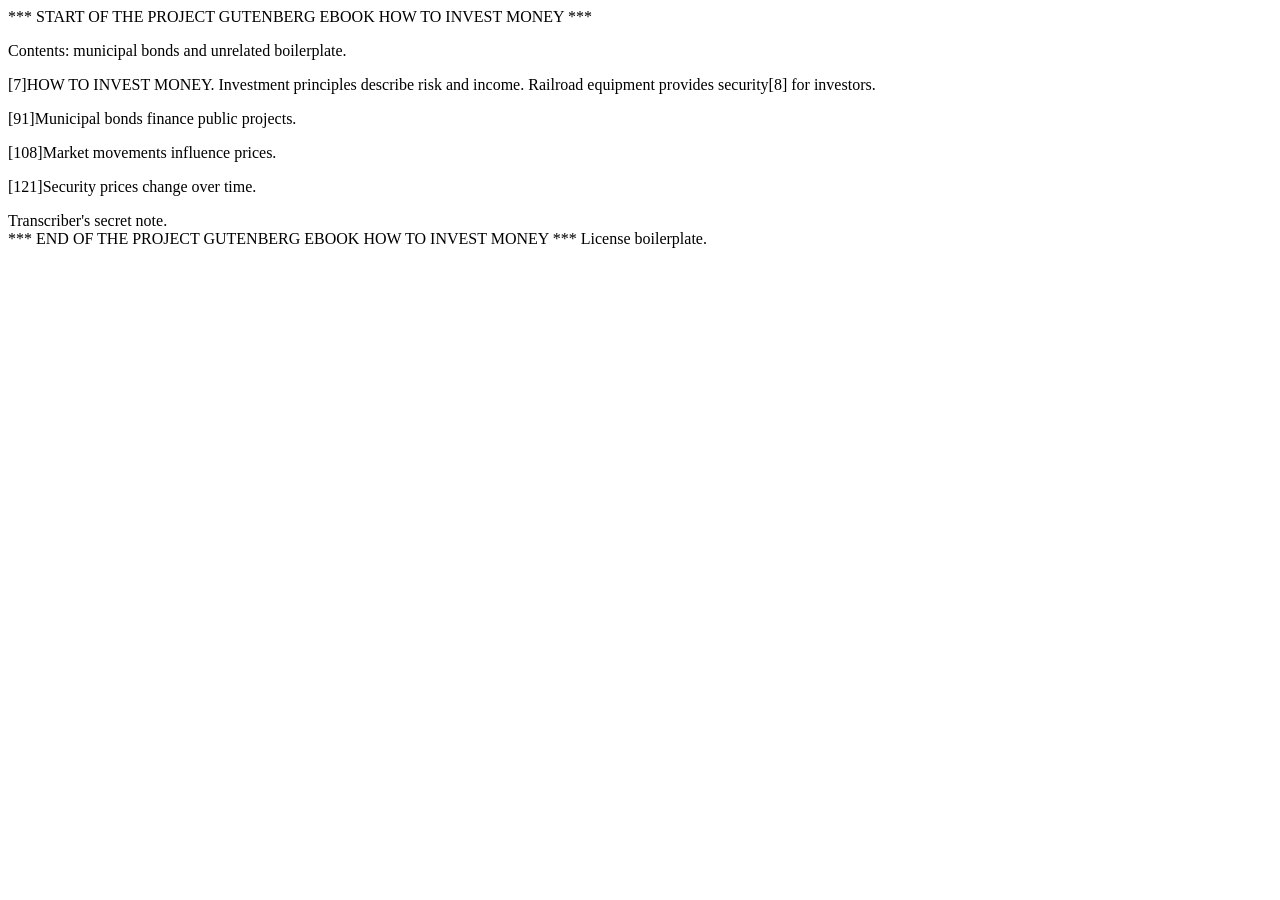
<file: src/test/resources/knowledge-fixtures/book.html>
<!doctype html>
<html><head><title>Fixture</title></head><body>
<header><div id="pg-start-separator">*** START OF THE PROJECT GUTENBERG EBOOK HOW TO INVEST MONEY ***</div></header>
<p>Contents: municipal bonds and unrelated boilerplate.</p>
<p><span class="pagenum"><a id="Page_7">[7]</a></span>HOW TO INVEST MONEY. Investment principles describe risk and income.
Railroad equipment provides security<span class="pagenum"><a id="Page_8">[8]</a></span> for investors.</p>
<p><span class="pagenum"><a id="Page_91">[91]</a></span>Municipal bonds finance public projects.</p>
<p><span class="pagenum"><a id="Page_108">[108]</a></span>Market movements influence prices.</p>
<p><span class="pagenum"><a id="Page_121">[121]</a></span>Security prices change over time.</p>
<div class="tnote">Transcriber's secret note.</div>
<footer id="pg-footer">*** END OF THE PROJECT GUTENBERG EBOOK HOW TO INVEST MONEY *** License boilerplate.</footer>
</body></html>
</file>
